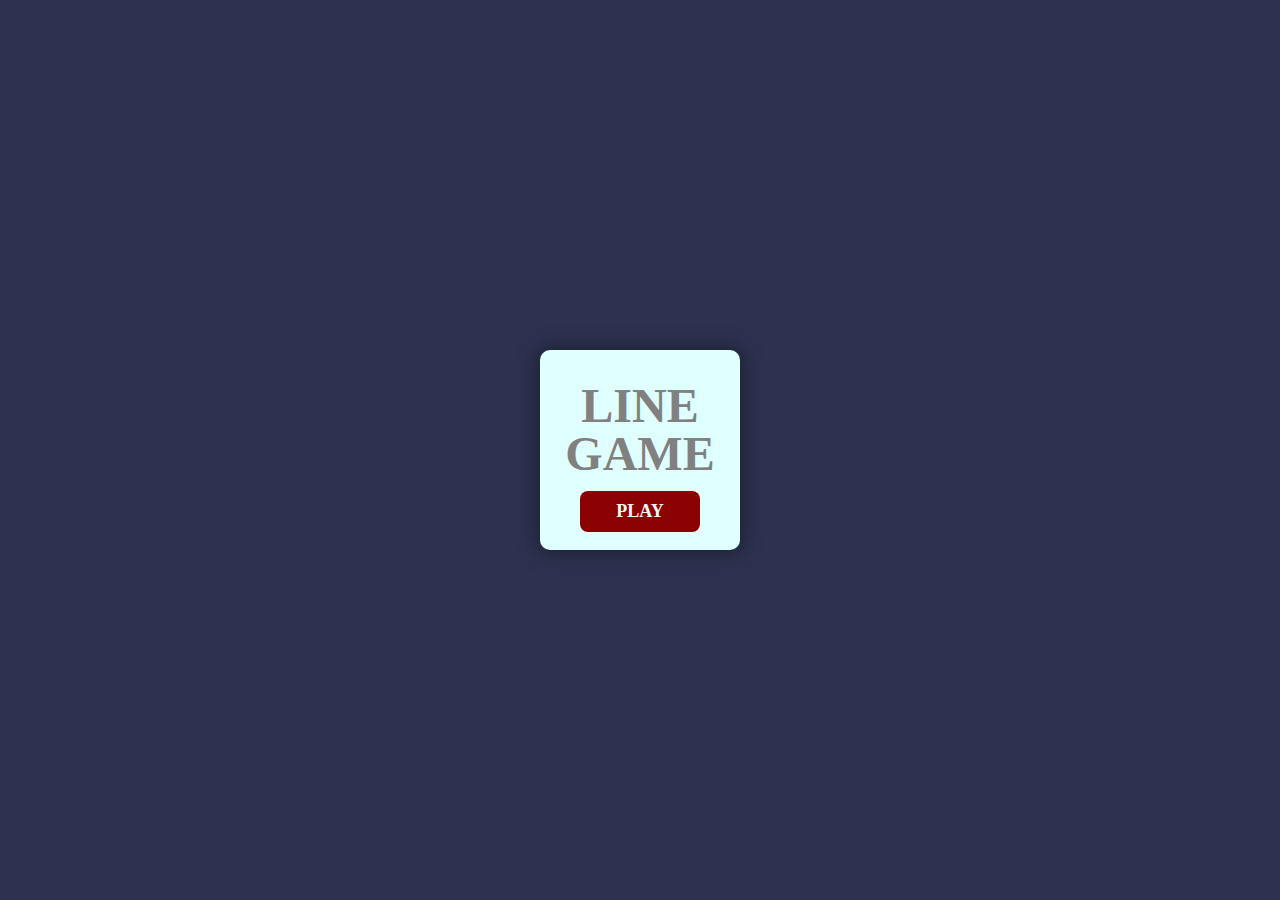
<file: index.html>
<!DOCTYPE html>
<html lang="en">
<head>
    <meta charset="UTF-8">
    <meta http-equiv="X-UA-Compatible" content="IE=edge">
    <meta name="viewport" content="width=device-width, initial-scale=1.0">
    <title>The Line Game</title>
    <link rel="stylesheet" href="style.css">
    <link rel="stylesheet" href="matrixStyle.css">
    <link rel="stylesheet" href="popupStyle.css">
</head>
<body class="center">
    <div class="game-window-container center">
        <!-- GAME HOME -->
        <div class="game-home show">
            <div class="game-name center">
                <span>LINE</span>
                <span>GAME</span>
            </div>
            <button class="game-btn" id="playGame" onclick="proceedToMenu()">PLAY</button>
        </div>
        <!-- GAME START MENU -->
        <div class=" start-menu center">
            <div class="player-form-container center">
                <div class="menu-form-header player-form-header center">Players</div>
                <div class="player-form center">
                    <div class="avatar-container" onclick="openPopUp(this)"></div>
                    <input type="text" name="Player 1" id="player1" class="player-name" placeholder="Player 1" spellcheck="false">
                    <!-- <div class="color-container" onclick="openPopUp(this)"></div> -->
                </div>
                <div class="player-form center">
                    <div class="avatar-container" onclick="openPopUp(this)"></div>
                    <input type="text" name="Player 2" id="player2" class="player-name" placeholder="Player 2" spellcheck="false">
                    <!-- <div class="color-container" onclick="openPopUp(this)"></div> -->
                </div>
            </div>
            <div class="bottom-wrapper center">
                <div class="matrix-form-container center">
                    <div class="menu-form-header matrix-form-header center">Matrix</div>
                    <div class="matrix-form center">
                        <input type="radio" name="matrix" id="input1" value="7" checked>
                        <label for="input1" class="matrix-container center">
                            <div class="de-matrix">7 : 7</div>
                        </label>
                        <input type="radio" name="matrix" id="input2" value="8">
                        <label for="input2" class="matrix-container center">
                            <div class="de-matrix">8 : 8</div>
                        </label>
                        <input type="radio" name="matrix" id="input3" value="9">
                        <label for="input3" class="matrix-container center">
                            <div class="de-matrix">9 : 9</div>
                        </label>
                    </div>
                </div>
                <button class="game-btn" id="start-game" onclick="startGame()">Start</button>
            </div>
            <div class="popup-container" > 
                <div class="popup">
                    <div class="popup-header">
                        <div class="popup-title">Select Avatar</div>
                        <button class="close-popup-button" onclick="closePopUp()"></button>
                    </div>
                    <div class="content-list-container">
                        <div class="content-container">
                            <input type="radio" name="avatar" id="avatar1" checked>
                            <label for="avatar1"></label>
                        </div>
                        <div class="content-container">
                            <input type="radio" name="avatar" id="avatar2">
                            <label for="avatar2"></label>
                        </div>
                        <div class="content-container">
                            <input type="radio" name="avatar" id="avatar3">
                            <label for="avatar3"></label>
                        </div>
                        <div class="content-container">
                            <input type="radio" name="avatar" id="avatar4">
                            <label for="avatar4"></label>
                        </div>
                        <div class="content-container">
                            <input type="radio" name="avatar" id="avatar5">
                            <label for="avatar5"></label>
                        </div>
                        <div class="content-container">
                            <input type="radio" name="avatar" id="avatar6">
                            <label for="avatar6"></label>
                        </div>
                        <div class="content-container">
                            <input type="radio" name="avatar" id="avatar7">
                            <label for="avatar7"></label>
                        </div>
                        <div class="content-container">
                            <input type="radio" name="avatar" id="avatar8">
                            <label for="avatar8"></label>
                        </div>
                        <div class="content-container">
                            <input type="radio" name="avatar" id="avatar9">
                            <label for="avatar9"></label>
                        </div>
                        <div class="content-container">
                            <input type="radio" name="avatar" id="avatar10">
                            <label for="avatar10"></label>
                        </div>
                        <div class="content-container">
                            <input type="radio" name="avatar" id="avatar11">
                            <label for="avatar11"></label>
                        </div>
                        <div class="content-container">
                            <input type="radio" name="avatar" id="avatar12">
                            <label for="avatar12" onclick="closePopUp(this)"></label>
                        </div>
                    </div>
                </div>
            </div>
        </div>
        <!-- GAME CONSOLE -->
        <div class="game-window">
            <div class="game-stat-container center">
                <div class="player-details center"></div>
                <div class="score-container center">
                    <span class="score-1">0</span> : 
                    <span class="score-2">0</span>
                </div>
            </div>
            <div class="game-matrix-container center">
                <div class="game-matrix"></div>
            </div>
            <div class="winner-popup"></div>
        </div>
    </div>

    <script src="handleGameRoutes.js"></script>
    <script src="data.js"></script>
    <script src="handlePopUp.js"></script>
    <script src="script.js"></script>
</body>
</html>
</file>
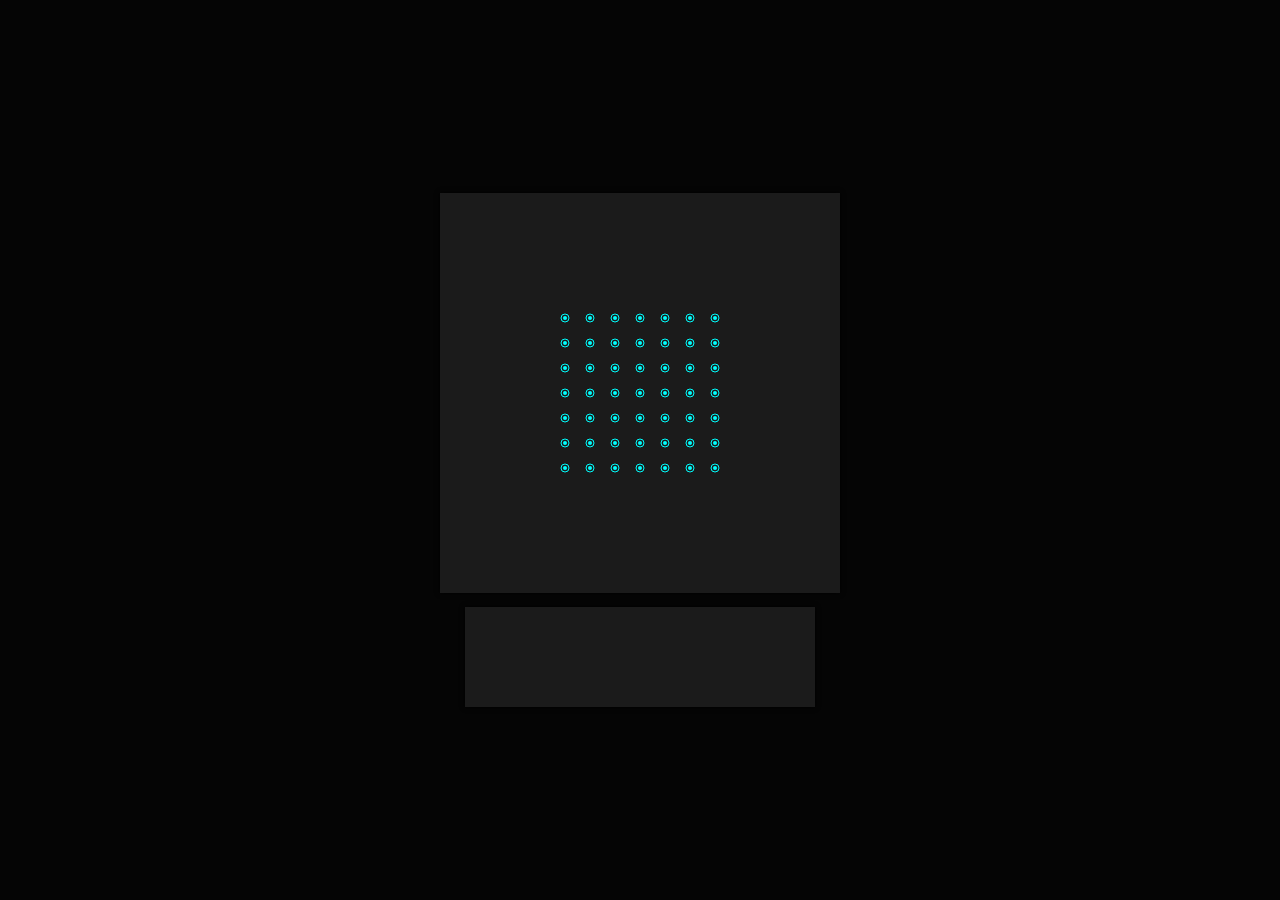
<file: trial lines.html>
<!DOCTYPE html>
<html lang="en">
<head>
    <meta charset="UTF-8">
    <meta http-equiv="X-UA-Compatible" content="IE=edge">
    <meta name="viewport" content="width=device-width, initial-scale=1.0">
    <title>trial lines</title>
    <style>
        *{
        margin: 0;
        padding: 0;
        box-sizing: content-box;
        font-family: 'Poppins';
        }

        :root{
            --background: #050505;
            --sec-background: #1B1B1B;
            --ter-background: #424769;
            --her-background: #52577271;
            --font-color: #ffffff;
            --font-sec-color: #f3f3f3;
            --foreground: #f18532;
            --foreground-hover: #f16f0b;
        }

        .center{
            display: flex;
            align-items: center;
            justify-content: center;
        }

        body{
            width: 100%;
            height: 100vh; /*or auto*/
            background-color: var(--background);
            flex-direction: column;
            font-family: "Poppins";
        }

        .game-container{
            width: 400px;
            height: 400px;
            box-shadow: 0 0 5px black;
            background-color: var(--sec-background);
        }

        .matrix-ctrl{
            width: 350px;
            height: 100px;
            background-color: var(--sec-background);
            margin-top: 14px;
            box-shadow: 0 0 5px black;
        }

        .game-matrix-container{
            position: relative;
            display: grid;
            grid-template-columns: repeat(3, 1fr);
            grid-template-rows: repeat(3, 1fr);
            width: 150px;
            height: 100px;
            transform: scale(1);
        }

        .box{
            width: 50px;
            height: 50px;
            /* background-color: rgb(153, 93, 93); */
        }

        .box p {
            font-size: 28px;
            font-weight: 900;
            color: gray;
        }

        .point{
            position: absolute;
            width: 14px;
            height: 14px;
            border-radius: 50%;
            border: 2px solid aqua;
            background-color: var(--sec-background);
            cursor: pointer;
            transition: all 0.2s ;
            z-index: 100;
            
        }

        .point span{
            width: 8px;
            height: 8px;
            border-radius: 50%;
            background-color: aqua;
            transition: all 0.2s ;
        }

        .activated:hover{
            border-color: rgb(30, 255, 0);
        }

        .activated:hover span{
            background-color: rgb(30, 255, 0);
        }

        .line{
            position: absolute;
            background-color: aqua;
            z-index: 50;
        }

        .prime{
            border-color: rgb(30, 255, 0);
        }

        .prime span{
            background-color: rgb(30, 255, 0);
        }

        .primepair{
            border-color: rgb(255, 208, 0);
        }

        .primepair span{
            background-color: rgb(255, 208, 0);
        }

        .deactivate{
            border-color: rgb(46, 46, 46);
        }

        .deactivate span{
            background-color: rgb(46, 46, 46);
        }
    </style>
</head>
<body class="center">
    <div class="game-container center">
        <div class="game-matrix-container">

            <div class="box"></div>
            <div class="box"></div>
            <div class="box"></div>
            <div class="box"></div>
            <div class="box"></div>
            <div class="box"></div>

            <div class="point center" style="top: -9px;left: -9px;"><span></span></div>
            <div class="point center" style="top: -9px;left: 41px;"><span></span></div>
            <div class="point center" style="top: -9px;left: 91px;"><span></span></div>
            <div class="point center" style="top: -9px;left: 141px;"><span></span></div>

            <div class="point center" style="top: 41px;left: -9px;"><span></span></div>
            <div class="point center" style="top: 41px;left: 41px;"><span></span></div>
            <div class="point center" style="top: 41px;left: 91px;"><span></span></div>
            <div class="point center" style="top: 41px;left: 141px;"><span></span></div>

            <div class="point center" style="top: 91px;left: -9px;"><span></span></div>
            <div class="point center" style="top: 91px;left: 41px;"><span></span></div>
            <div class="point center" style="top: 91px;left: 91px;"><span></span></div>
            <div class="point center" style="top: 91px;left: 141px;" onclick="selectPair()"><span></span></div>

            <div class="line" style="top: -2px;left: 0px;width: 50px; height: 4px;"></div>
            <div class="line" style="top: -2px;left: 50px;width: 50px; height: 4px;"></div>
            <div class="line" style="top: -2px;left: 100px;width: 50px; height: 4px;"></div>
            <div class="line" style="top: 48px;left: 0px;width: 50px; height: 4px;"></div>
            <div class="line" style="top: 48px;left: 50px;width: 50px; height: 4px;"></div>
            <div class="line" style="top: 48px;left: 100px;width: 50px; height: 4px;"></div>
            <div class="line" style="top: 98px;left: 0px;width: 50px; height: 4px;"></div>
            <div class="line" style="top: 98px;left: 50px;width: 50px; height: 4px;"></div>
            <div class="line" style="top: 98px;left: 100px;width: 50px; height: 4px;"></div>

            <div class="line" style="top: 0px;left: -2px;width: 4px; height: 50px;"></div>
            <div class="line" style="top: 50px;left: -2px;width: 4px; height: 50px;"></div>
            <div class="line" style="top: 0px;left: 48px;width: 4px; height: 50px;"></div>
            <div class="line" style="top: 50px;left: 48px;width: 4px; height: 50px;"></div>
            <div class="line" style="top: 0px;left: 98px;width: 4px; height: 50px;"></div>
            <div class="line" style="top: 50px;left: 98px;width: 4px; height: 50px;"></div>
            <div class="line" style="top: 0px;left: 148px;width: 4px; height: 50px;"></div>
            <div class="line" style="top: 50px;left: 148px;width: 4px; height: 50px;"></div>

        </div>
    </div>
    <div class="matrix-ctrl">

    </div>


    <script>
        const   GAME_MATRIX = document.querySelector(".game-matrix-container"),
                GAME_BOXES = document.querySelector(".box"),
                GAME_LINES = document.querySelector(".line"),
                GAME_POINT = document.querySelector("point");
        
        var playerList, totalPlayers, pointList, boxList, primePoint, primePair, pointColumn, pointRow, boxOccupied = 0;

        pointColumn = 7;
        pointRow = 7;
        
        //Create the matrix
        var createMatrix = (row, column) => {
            pointList = createPointList(row, column);
            boxList = createBoxList(row - 1, column - 1);

            console.log(GAME_MATRIX.style);
            GAME_MATRIX.style.transform = "scale(.5)";
            GAME_MATRIX.innerHTML = "";
            GAME_MATRIX.style.width = `${(column - 1) * 50}px`;
            GAME_MATRIX.style.height = `${(row - 1) * 50}px`;
            GAME_MATRIX.style.gridTemplateColumns = `repeat(${(column - 1)}, 1fr)`;
            GAME_MATRIX.style.gridTemplateRows = `repeat(${(row - 1)}, 1fr)`;

            for(i = 1; i <= ((row - 1) * (column - 1)); i++) GAME_MATRIX.innerHTML += `<div class="box center" id = "box-${i}"></div>`;
            for(i = 1; i <= row * column; i++) GAME_MATRIX.innerHTML += `<div class="point center activated" id = "point-${i}" style="top: ${pointList[i-1].top}px;left: ${pointList[i-1].left}px;" onclick = "selectPair(this)"><span></span></div>`;

        }

        var createPointList = (row, column) => {
            let list=[];
            let rowIndex = 0;
            let columnIndex = 0;
            let interval = 50;
            for(i = 1; i <= (row*column); i++){
                rowPosition = -9 + (interval * rowIndex);
                columnPosition = -9 + (interval * columnIndex);

                //the point dictionnary
                let point = {};
                point["id"] = i;
                point["top"] = rowPosition;
                point["left"] = columnPosition;
                point["pair"] = [];
                point["boxes"] = [];

                // PairTop
                rowIndex != 0 ? point.pair.push(i - column): '';
                // PairBottom
                rowIndex != row - 1 ? point.pair.push(i + column): '';
                // PairLeft
                columnIndex != 0 ? point.pair.push(i - 1): '';
                // PairRight
                columnIndex != column - 1 ? point.pair.push(i + 1): '';

                // BoxTopLeft
                rowIndex != 0 && columnIndex != 0 ? point.boxes.push(i - (column + rowIndex)) : '';
                // BoxTopRight
                rowIndex != 0 && columnIndex != column - 1 ? point.boxes.push((i - (column + rowIndex)) + 1) : '';
                // BoxBottomleft
                rowIndex != row - 1 && columnIndex != 0 ? point.boxes.push((i - (column + rowIndex)) + (column - 1)) : '';
                // BoxBottomRight
                rowIndex != row - 1 && columnIndex != column - 1 ? point.boxes.push(((i - (column + rowIndex)) + 1) + (column - 1)) : '';

                columnIndex += 1;
                if (i % column == 0){
                    rowIndex += 1;
                    columnIndex = 0;
                }

                list.push(point);
            }

            return list;
        }

        var createBoxList = (row, column) => {
            let list = [];
            for(i = 1; i <= row*column; i++){
                box = {};
                box["id"] = i;
                box["count"] = 0;

                list.push(box);
            }
            return list
        }
        
        var selectPair = (target) => {
            // console.log(target.id.match(/\d/g)); SAMPLE REGEX EXPRESSION TO RETURN LIST OF ELEMENT ID NUMBER
            splitzID = target.id.split('-');
            resetPoint();

            primePoint = splitzID[1];
            primePair = pointList[parseInt(splitzID[1])-1].pair;

            target.classList.add("prime");

            primePair.forEach(e => {
                let selectedPair = document.getElementById(`point-${e}`)
                selectedPair.classList.add("primepair");
                selectedPair.setAttribute("onclick", "playGame(this)");
            });
        }

        var playGame = (target) => {
            let splitzID = target.id.split('-');
            splitzID = Number(splitzID[1])

            // Draw line from PrimePair to PlayerSelectedPair
            Math.abs(primePoint - splitzID) === pointColumn ?
                primePoint > splitzID ? drawLine(splitzID) : drawLine(primePoint) :
                primePoint > splitzID ? drawLine(splitzID, false) : drawLine(primePoint, false)

            // remove highlight from both selected points
            resetPoint();
            
            // Remove splitzID from primepoint pair list
            pointList[primePoint - 1].pair.splice(pointList[primePoint - 1].pair.indexOf(splitzID), 1);
            pointList[primePoint - 1].pair.length === 0 ? deactivatePoint(primePoint) : '';

            // Remove primepoint from splitzID pair list
            pointList[splitzID - 1].pair.splice(pointList[splitzID - 1].pair.indexOf(Number(primePoint)), 1);
            pointList[splitzID - 1].pair.length === 0 ? deactivatePoint(splitzID) : '';

            // Add one to all affectedBox count number
            let intersection = pointList[primePoint - 1].boxes.filter(e => pointList[splitzID - 1].boxes.includes(e));
            intersection.forEach(e => {
                boxList[Number(e) - 1].count += 1;
                boxList[Number(e) - 1].count === 4 ? document.getElementById(`box-${e}`).innerHTML = `<p>P</p>` : '';
                boxList[Number(e) - 1].count === 4 ? boxOccupied += 1 : '';
                boxOccupied === (pointRow - 1) * (pointColumn - 1) ? console.log("gameover") : '';
            });

            // Check if boxes are 4 and give it content to the active player and increase score.

            // switch user to play turn

            //
        };

        var drawLine = (point, isVertical = true) => {
            if (isVertical == true) {
                let vLine = `<div class="line" style="top: ${(pointList[point - 1].top + 9)}px;left: ${(pointList[point - 1].left + 9) - 2}px;width: 4px; height: 50px;"></div>`
                GAME_MATRIX.innerHTML += vLine
            }else{
                let hLine = `<div class="line" style="top: ${(pointList[point - 1].top + 9) - 2}px;left: ${(pointList[point - 1].left + 9)}px;width: 50px; height: 4px;"></div>`
                GAME_MATRIX.innerHTML += hLine
            }
        }

        var resetPoint = () => {
            primePoint ? document.getElementById(`point-${primePoint}`).classList.remove("prime") : '';
            primePair ? primePair.forEach(e => {
                document.getElementById(`point-${e}`).classList.remove("primepair");
                document.getElementById(`point-${e}`).setAttribute("onclick", "selectPair(this)");
            }): '';
        }
        
        var deactivatePoint = (point) => {
            // add deactivate class and remove onclick attribute
            document.getElementById(`point-${point}`).classList.remove("activated");
            // document.getElementById(`point-${point}`).classList.add("deactivate");
            document.getElementById(`point-${point}`).removeAttribute("onclick");
        }

        createMatrix(pointRow, pointColumn);
    </script>


</body>
</html>
</file>
<file: style.css>
*{
    margin: 0;
    padding: 0;
    font-family: 'Poppins';
    user-select: none;
    -moz-user-select: none;

}

:root{
    --background: #2d3250;
    --sec-background: #676f9d;
    --ter-background: #424769;
    --her-background: #52577271;
    --font-color: #ffffff;
    --font-sec-color: #f3f3f3;
    --foreground: #f18532;
    --foreground-hover: #f16f0b;
}

.center{
    display: flex;
    align-items: center;
    justify-content: center;
}

body{
    width: 100%;
    height: 100vh;
    background-color: var(--background);
}

.game-window-container{
    min-width: 400px;
    min-height: 500px;
}

.game-home{
    width: 200px;
    height: 200px;
    border-radius: 10px;
    background-color: lightcyan;
    padding: 18px 18px;
    display: flex;
    flex-direction: column;
    align-items: center;
    justify-content: space-around;
    box-shadow: 0 0 20px 4px rgba(0, 0, 0, 0.356);
    box-sizing: border-box;
    display: none;
}

.game-name{
    width: 100%;
    height: 150px;
    flex-direction: column;
}

.game-name span{
    font-size: 48px;
    font-weight: 900;
    color: gray;
    line-height: 48px;
}

.game-btn{
    width: 120px;
    height: 50px;
    border: none;
    outline: none;
    background-color: darkred;
    color: whitesmoke;
    border-radius: 8px;
    font-size: 18px;
    font-weight: 800;
    cursor: pointer;
}

.game-btn:hover{
    transition: background-color 1s;
    background-color: #700101;
}

/* START MENU */

.start-menu{
    position: relative;
    width: 350px;
    height: 420px;
    border-radius: 12px;
    background-color: rgb(255, 241, 241);
    padding: 24px;
    box-sizing: border-box;
    flex-direction: column;
    justify-content: space-between;
    overflow: hidden;
    display: none;
}

.player-form-container{
    width: 100%;
    min-height: 170px;
    border: 1px solid #cecece;
    border-radius: 12px;
    flex-direction: column;
    overflow: hidden;
}

.bottom-wrapper{
    width: 100%;
    height: 180px;
    flex-direction: column;
    justify-content: space-between;
}

.matrix-form-container{
    width: 100%;
    min-height: 110px;
    border: 1px solid #cecece;
    border-radius: 12px;
    flex-direction: column;
    overflow: hidden;
    /* justify-content: space-between; */
}

.menu-form-header{
    width: 100%;
    height: 50px;
    padding-left: 18px;
    padding-bottom: 8px;
    justify-content: flex-start;
    align-items: flex-end;
    font-size: 20px;
    font-weight: 700;
    text-transform: uppercase;
    color: #4d4d4d;
    /* background-color: #676f9d; */
    box-sizing: border-box;
}

.player-form{
    width: 100%;
    height: 60px;
    justify-content: space-evenly;
}

.avatar-container{
    width: 40px;
    height: 40px;
    border-radius: 4px;
    border: 1px solid #cecece;
    cursor: pointer;
    box-sizing: border-box;
}

.avatar-container:hover{
    transition: border .1s;
    border: 2px solid coral;
}

.player-name{
    width: 200px;
    height: 40px;
    outline: none;
    border: 1px solid #cecece;
    border-radius: 4px;
    overflow: hidden;
    padding-left: 12px;
    background-color: transparent;
    color: gray;
    font-size: 18px;
    font-weight: 500;
    /* box-sizing: border-box; */
}

.player-name:focus{
    transition: border .1s;
    border: 2px solid coral;
}

.matrix-form{
    width: 100%;
    height: 60px;
    /* background-color: #f18532; */
    justify-content: space-evenly;}

.matrix-form input{
    display: none;
}

.matrix-form input:checked + .matrix-container{
    transition: all .2s;
    transition: border .1s;
    background-color: rgb(243, 217, 217);
    border: 2px solid coral;
}

.matrix-form .matrix-container{
    width: 80px;
    height: 40px;
    border-radius: 4px;
    border: 1px solid #cecece;
    cursor: pointer;
    box-sizing: border-box;
}

.matrix-form .matrix-container:hover{
    transition: all .2s;
    transition: border .1s;
    background-color: rgb(243, 217, 217);
    border: 2px solid coral;
}

.matrix-form .matrix-container .de-matrix{
    font-size: 20px;
    font-weight: 600;
    color: #4d4d4d;
}

/* HANDLLE GAME CONSOLE */
.game-window{
    position: relative;
    width: 400px;
    height: 500px;
    border-radius: 12px;
    background-color: #282828;
    flex-direction: column;
    overflow: hidden;
    display: none;
}

.game-stat-container{
    position: relative;
    width: 100%;
    height: 100px;
    /* background-color: #676f9d; */
}

.player-details{
    width: 360px;
    height: 60px;
    border-radius: 4px;
    background-color: #E8E8E8;
    justify-content: space-between;
    box-sizing: border-box;
    padding:  0 12px;
}

.pl1{
    width: 150px;
    height: 100%;
    justify-content: flex-start;
    gap: 10px;
}

.pl2{
    width: 150px;
    height: 100%;
    gap: 10px;
    justify-content: flex-start;
    flex-direction: row-reverse;
}

.pl1-avatar, .pl2-avatar{
    width: 40px;
    height: 40px;
    border: 1px solid #7f7f7f;
    border-radius: 4px;
    font-size: 32px;
    font-weight: 700;
    color: #5e5e5e;
}

.pl1-avatar{
    background-color: hsl(0, 96%, 80%);
}

.pl2-avatar{
    background-color: rgb(176, 255, 176);
}

.pl-name{
    font-size: 16px;
    font-weight: 500;
    color: #595959;
}

.score-container{
    position: absolute;
    min-width: 70px;
    min-height: 70px;
    border-radius: 50%;
    box-sizing: border-box;
    padding: 14px;
    top: 15px;
    left: 165px;
    background-color: #E8E8E8;
    color: #484848;
    justify-content: space-between;
    box-shadow: 0 0 20px 5px rgba(0, 0, 0, 0.212);
}

.score-container span{
    font-size: 24px;
    font-weight: 600;
    display: block;
}

.game-matrix-container{
    position: relative;
    width: 100%;
    height: 400px;
}

.game-matrix{
    position: relative;
    display: grid;
    width: 200px;
    height: 200px;
}

.winner-popup{
    position: absolute;
    width: 100%;
    height: 100%;
    z-index: 100;
    align-items: center;
    justify-content: center;
    backdrop-filter: blur(2px);
    display: none;
}

.winner-container{
    width: 200px;
    height: 200px;
    background-color: whitesmoke;
    border-radius: 8px;
    box-sizing: border-box;
    padding: 12px;
    display: flex;
    flex-direction: column;
    align-items: center;
    justify-content: space-evenly;
}

.trophy-container{
    width: 80px;
    height: 100px;
    background-image: url("img/trophy.png");
    background-size: contain;
}

.win-msg{
    font-size: 24px;
    font-weight: 500;
    color: #5e5e5e;
}

.win-msg span{
    color: #2d3250;
    font-weight: 700;
}

/* HANDLE CONTENT ROUTING */
.show{
    display: flex;
}
</file>
<file: matrixStyle.css>
.box{
    width: 50px;
    height: 50px;
}

.box p {
    font-size: 24px;
    font-weight: 900;
}

.point{
    position: absolute;
    width: 14px;
    height: 14px;
    border-radius: 50%;
    border: 2px solid aqua;
    background-color: black;
    cursor: pointer;
    transition: all 0.2s ;
    z-index: 100;
    
}

.point span{
    width: 8px;
    height: 8px;
    border-radius: 50%;
    background-color: aqua;
    transition: all 0.2s ;
}

.activated:hover{
    border-color: rgb(30, 255, 0);
}

.activated:hover span{
    background-color: rgb(30, 255, 0);
}

.line{
    position: absolute;
    background-color: aqua;
    z-index: 50;
}

.prime{
    border-color: rgb(30, 255, 0);
}

.prime span{
    background-color: rgb(30, 255, 0);
}

.primepair{
    border-color: rgb(255, 208, 0);
}

.primepair span{
    background-color: rgb(255, 208, 0);
}

.deactivate{
    border-color: rgb(46, 46, 46);
}

.deactivate span{
    background-color: rgb(46, 46, 46);
}
</file>
<file: popupStyle.css>
.popup-container{
    position: absolute;
    align-items: center;
    justify-content: center;
    width: 100%;
    height: 100%;
    background-color: rgba(0, 0, 0, 0.068);
    z-index: 100;
    top: 0;
    left: 0;
    backdrop-filter: blur(1px);
    display: none;
}

.popup{
    position: relative;
    width: 250px;
    height: 250px;
    background-color: rgb(255, 241, 241);
    border-radius: 12px;
    box-shadow: 0 0 20px 5px rgba(0, 0, 0, 0.192);
    overflow: hidden;
}

.popup-title{
    font-size: 18px;
    font-weight: 500;
}

.popup-header{
    width: 100%;
    height: 50px;
    /* background-color: #f18532; */
    padding: 0 20px;
    display: flex;
    align-items: center;
    justify-content: space-between;
    box-sizing: border-box;
}

.close-popup-button{
    width: 30px;
    height: 30px;
    outline: none;
    border: 1px solid #cecece;
    background-color: transparent;
    cursor: pointer;
}

.content-list-container{
    box-sizing: border-box;
    width: 100%;
    height: 180px;
    display: grid;
    grid-template-columns: 1fr 1fr 1fr;
    gap: 8px;
    padding: 0 20px;
    overflow: hidden;
    overflow-y: scroll;
}

.content-list-container::-webkit-scrollbar{
    width: 8px;
}

.content-list-container::-webkit-scrollbar-thumb{
    background-color: lightgray;
    border-radius: 2px;
}

.content-container input{
    display: none;
}

.content-container input:checked + label{
    background-color:#700101;
}

.content-container label{
    width: 60px;
    height: 60px;
    border-radius: 8px;
    background-color: #676f9d;
    overflow: hidden;
    display: flex;
    align-items: center;
    justify-content: center;
    cursor: pointer;
}
</file>
